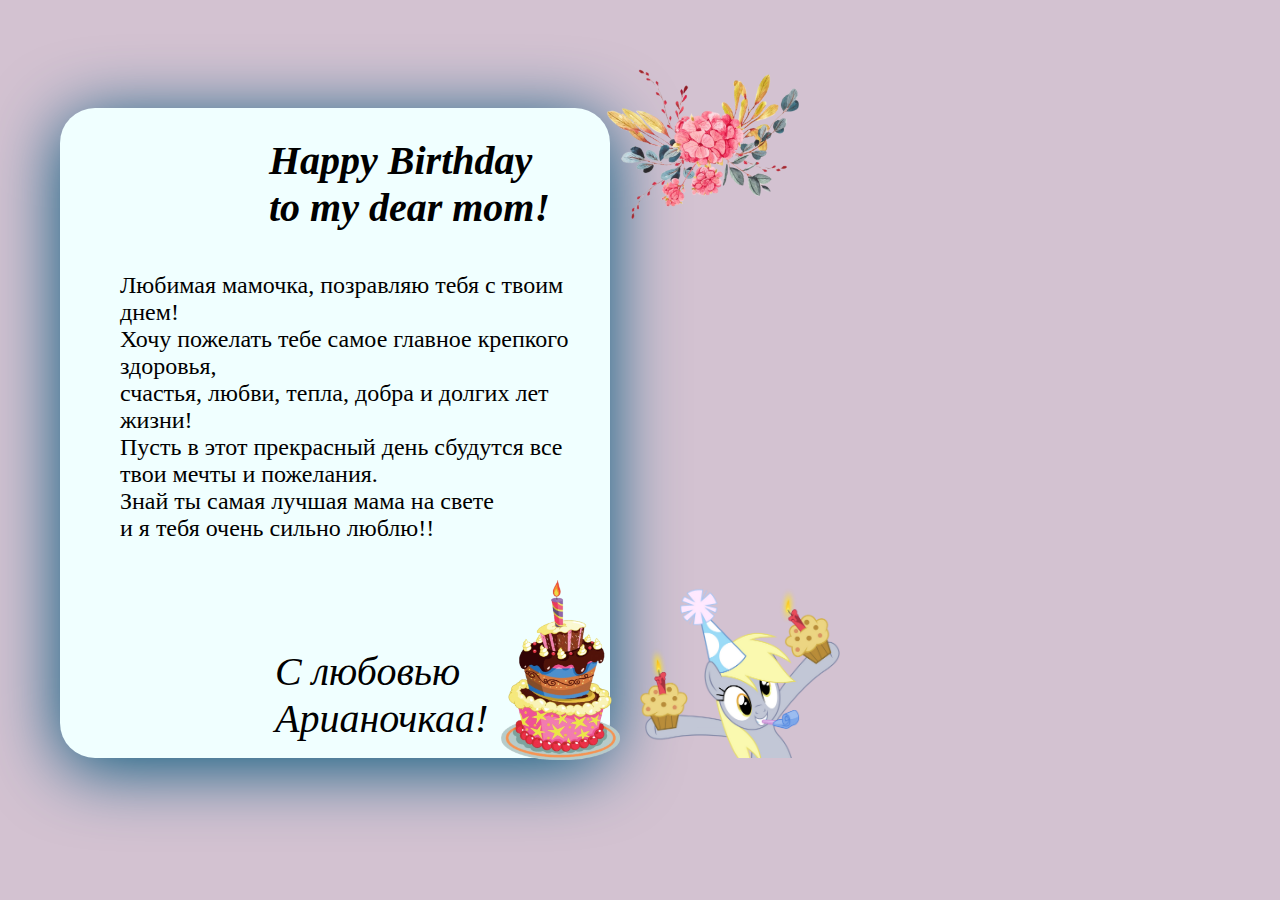
<file: index.html>
<!DOCTYPE html>
<html lang="en">
<head>
    <meta charset="UTF-8">
    <meta name="viewport" content="width=device-width, initial-scale=1.0">
    <title>Wishes</title>
    <link rel="stylesheet" href="style.css">
</head>
<body>
    <div class="main">
        <h1><i>Happy Birthday <br>to my dear mom!</i></h1>
        <br>
        <p class="p1">Любимая мамочка, позравляю тебя с твоим днем!<br>
            Хочу пожелать тебе самое главное крепкого здоровья,<br> счастья, любви,
             тепла, добра и долгих лет жизни!<br>Пусть в этот прекрасный день 
             сбудутся все твои мечты и пожелания.<br>Знай ты самая лучшая мама на свете<br>
            и я тебя очень сильно люблю!!
        </p>

        <p class="p2"><i>С любовью Арианочкаа!</i></p>
    </div>  
    <img class="img1" src="flowers2.png" height="170">
        <img class="img2" src="cake2.png" height="180">
        <img class="img3" src="poni.png" height="170">  
</body>
</html>
</file>
<file: style.css>
body{
    background-color: rgb(211, 194, 209);
}

.main{
   background-color:azure;
    width: 550px;
    height: 650px;

    margin-top: 100px;
    border-radius: 35px;
    box-shadow: 0 10px 70px rgb(0, 86, 122);
    position: absolute;
    right: 670px;
}

h1{
    position: absolute;
    top: 2px;
    right: 60px;
    font-size: 2.5em;
}

.p1{
    position: absolute;
    top: 140px;
    left: 60px;
    font-size: 1.5em;
}

.p2{
    position: absolute;
    top: 500px;
    left: 215px;
    font-size: 2.5em;
}

.img1{
    position: absolute;
    left: 600px;
   top: 60px;
}

.img2{
    position: absolute;
    right: 660px;
    top: 580px;
}

.img3{
    position: absolute;
    top: 588px;
    left: 640px;
}
</file>
